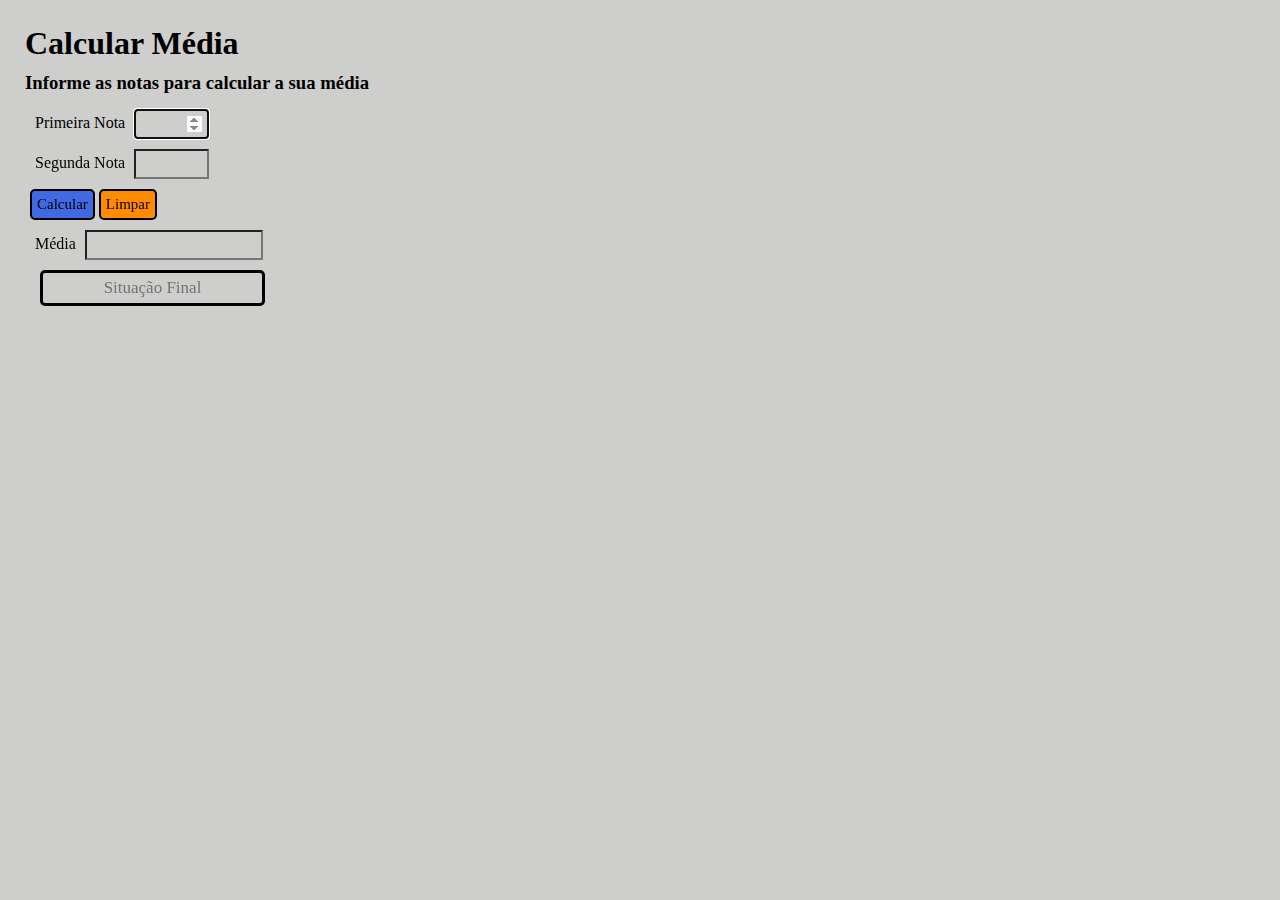
<file: Calculadora de Média/index.html>
<!DOCTYPE html>
<html lang="pt">
<head>
    <meta charset="UTF-8">
    <meta http-equiv="X-UA-Compatible" content="IE=edge">
    <meta name="viewport" content="width=device-width, initial-scale=1.0">
    <link rel="stylesheet" href="style.css">
    <title>Calculadora de Média</title>
</head>
<body>
    <main id="tela-principal">
        <section class="container" id="formulario">
            <h1>Calcular Média</h1>
            <h3>Informe as notas para calcular a sua média</h3>
            <form action="#" method="post">
                <div class="form-group">
                    <label for="nota1">Primeira Nota</label>
                    <input type="number" name="nota1" id="nota1" min="0.0" max="10.0" step="0.1" autofocus required onBlur="validarNumero(this)" />
                </div>

                <div class="form-group">
                    <label for="nota2">Segunda Nota</label>
                    <input type="number" name="nota2" id="nota2" min="0.0" max="10.0" step="0.1" required onBlur="validarNumero(this)" />
                </div>

                <div class="form-group">
                    <button class="botao" id="btnCalcular" type="submit">Calcular</button>
                    <button type="reset" id="btnLimpar">Limpar</button>
                </div>

                <div class="form-group">
                    <label for="media">Média</label>
                    <input type="number" name="media" value="" id="media" readonly />
                </div>

                <div class="form-group">
                    <label for="situacao"></label>
                    <input type="text" name="situacao" class="cx" value="" id="situacao" placeholder="Situação Final" readonly />
                </div>
            </form>
            <p id="aviso" class=""></p>
        </section>
    </main>

    <script src="calculadora.js"></script>
</body>
</html>
</file>
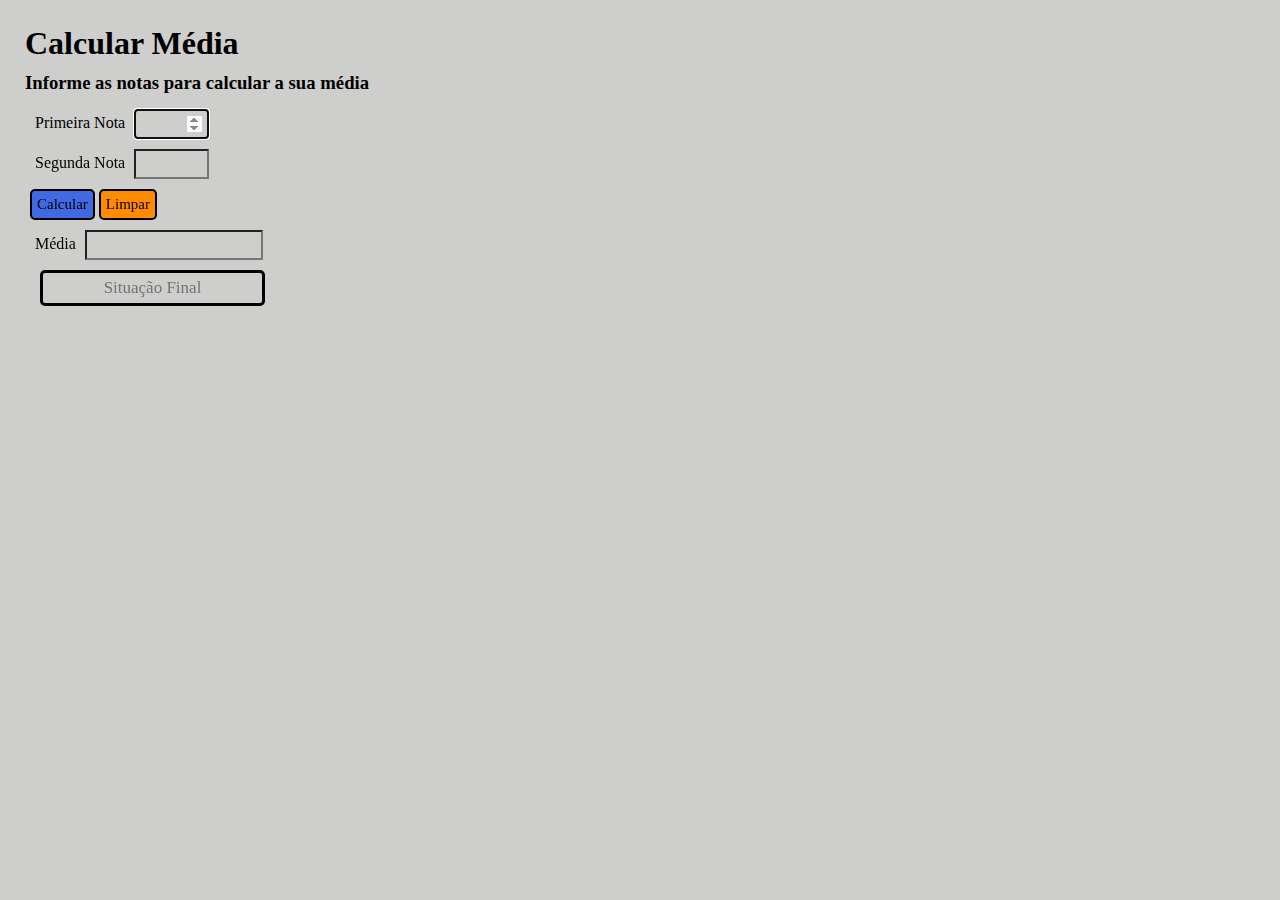
<file: Calculadora de Média/CalculadoradeMedia.html>
<!DOCTYPE html>
<html lang="pt">
<head>
    <meta charset="UTF-8">
    <meta http-equiv="X-UA-Compatible" content="IE=edge">
    <meta name="viewport" content="width=device-width, initial-scale=1.0">
    <link rel="stylesheet" href="style.css">
    <title>Calculadora de Média</title>
</head>
<body>
    <main id="tela-principal">
        <section class="container" id="formulario">
            <h1>Calcular Média</h1>
            <h3>Informe as notas para calcular a sua média</h3>
            <form action="#" method="post">
                <div class="form-group">
                    <label for="nota1">Primeira Nota</label>
                    <input type="number" name="nota1" id="nota1" min="0.0" max="10.0" step="0.1" autofocus required onBlur="validarNumero(this)" />
                </div>

                <div class="form-group">
                    <label for="nota2">Segunda Nota</label>
                    <input type="number" name="nota2" id="nota2" min="0.0" max="10.0" step="0.1" required onBlur="validarNumero(this)" />
                </div>

                <div class="form-group">
                    <button class="botao" id="btnCalcular" type="submit">Calcular</button>
                    <button type="reset" id="btnLimpar">Limpar</button>
                </div>

                <div class="form-group">
                    <label for="media">Média</label>
                    <input type="number" name="media" value="" id="media" readonly />
                </div>

                <div class="form-group">
                    <label for="situacao"></label>
                    <input type="text" name="situacao" class="cx" value="" id="situacao" placeholder="Situação Final" readonly />
                </div>
            </form>
            <p id="aviso" class=""></p>
        </section>
    </main>

    <script src="calculadora.js"></script>
</body>
</html>
</file>
<file: Calculadora de Média/style.css>
* {
    margin: 0 auto;
    padding: 5px;
    box-sizing: border-box;
    font-family: 'Roboto';
    background-color: #cececc;
}

.alerta {
    background-color: tomato;
    padding: 5px;
    border-radius: 3px;
    width: 24%;
    margin-left: 3px;
}

.aprovado {
    background: #64dd17;
}

.reprovado {
    background: #f44336;
}

.recuperacao {
    background: #ffc107;
}

#btnCalcular{
    background-color: royalblue;
    border: 2px solid black;
    border-radius: 5px;
    font-size: 15px;
}
#btnLimpar {
    background-color: darkorange;
    border: 2px solid black;
    border-radius: 5px;
    font-size: 15px;
}
#situacao {
    border-radius: 5px;
    border: 3px solid black;
    text-align: center;
    font-size: 17px;
}
</file>
